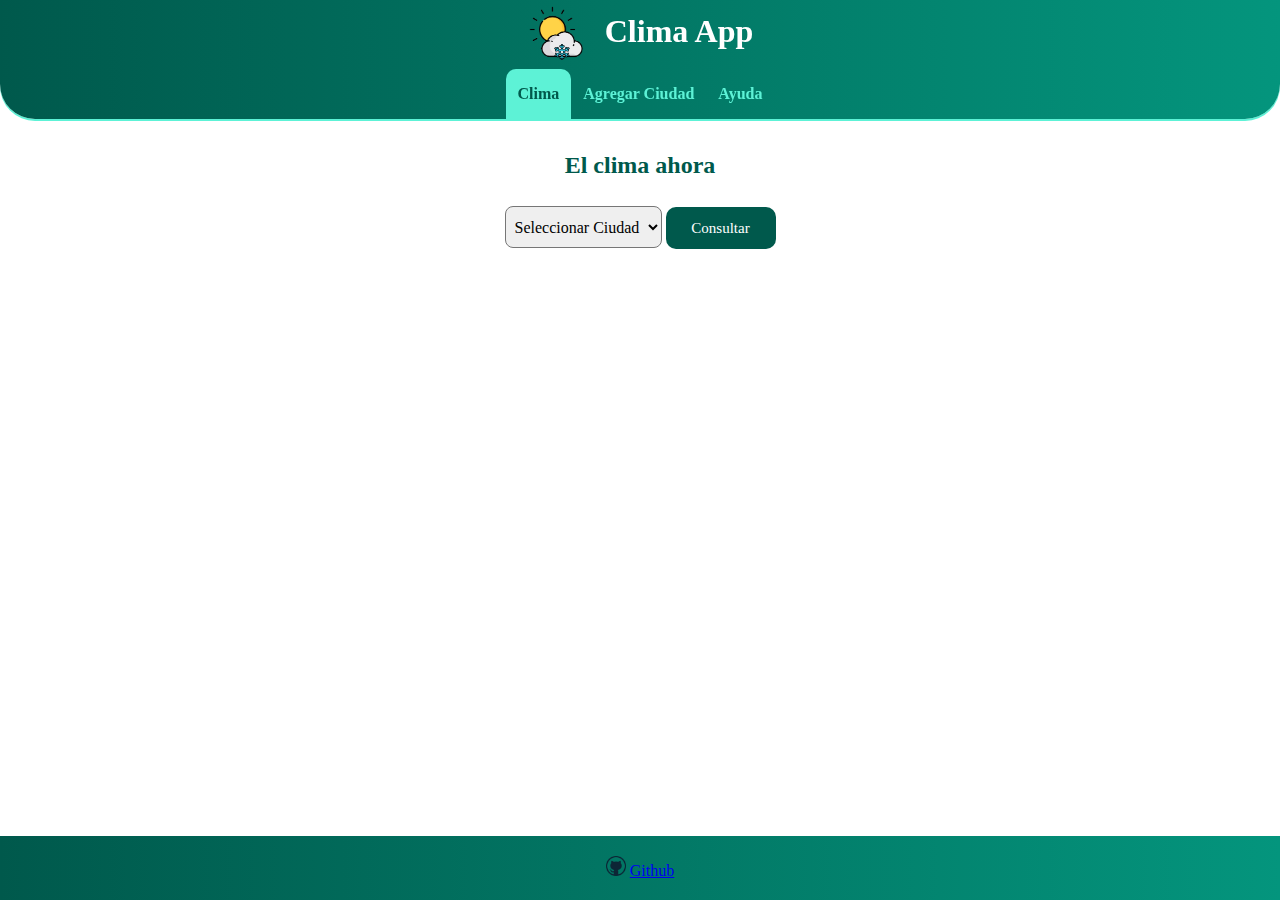
<file: index.html>
<!DOCTYPE html>
<html lang="es">

<head>
    <meta charset="UTF-8">
    <meta name="viewport" content="width=device-width, initial-scale=1.0">
    <title>Clima App</title>
    <link rel="shorcut icon" href="img/favicon-16x16.png">
    <!-- Estilos CSS -->
    <link rel="stylesheet" href="css/common.css">
    <link rel="stylesheet" href="css/pages/index.css">
    <script src="js/common.js" defer></script>
    <script src="js/pages/index.js" defer></script>
</head>

<body>
    <header>
        <h1>
            <img src="img/favicon.png" alt="Imagen del clima" class="Clima-img">
            <span>Clima App</span>
        </h1>
        <nav>
            <ul>
                <li class="current-page"><a href="#">Clima</a></li>
                <li><a href="add-city.html">Agregar Ciudad</a></li>
                <li><a href="help.html">Ayuda</a></li>
            </ul>
        </nav>
    </header>
    <!-- Contenido principal de la página -->
    <main>
        <h2>El clima ahora</h2>
        <section id="form-city-list">
            <!-- Sección donde se debe colocar el formulario, con el select y el
            botón de consultar -->
            <form action="">
                <select name="city-list" id="city-list">
                </select>
                <button type="button" id="consultar">Consultar</button>
            </form>
        </section>
        <div class="spinner"></div>
        <section id="section-weather-result">
            <!-- Sección donde se debe mostrar el clima de la ciudad -->
        </section>
    </main>
    <footer>
        <div class="Github-container">
            <img src="img/github.png" alt="Logo Github">
            <a href="https://github.com/LucasButto" id="github-link">Github</a>
        </div>
    </footer>
</body>

</html>
</file>
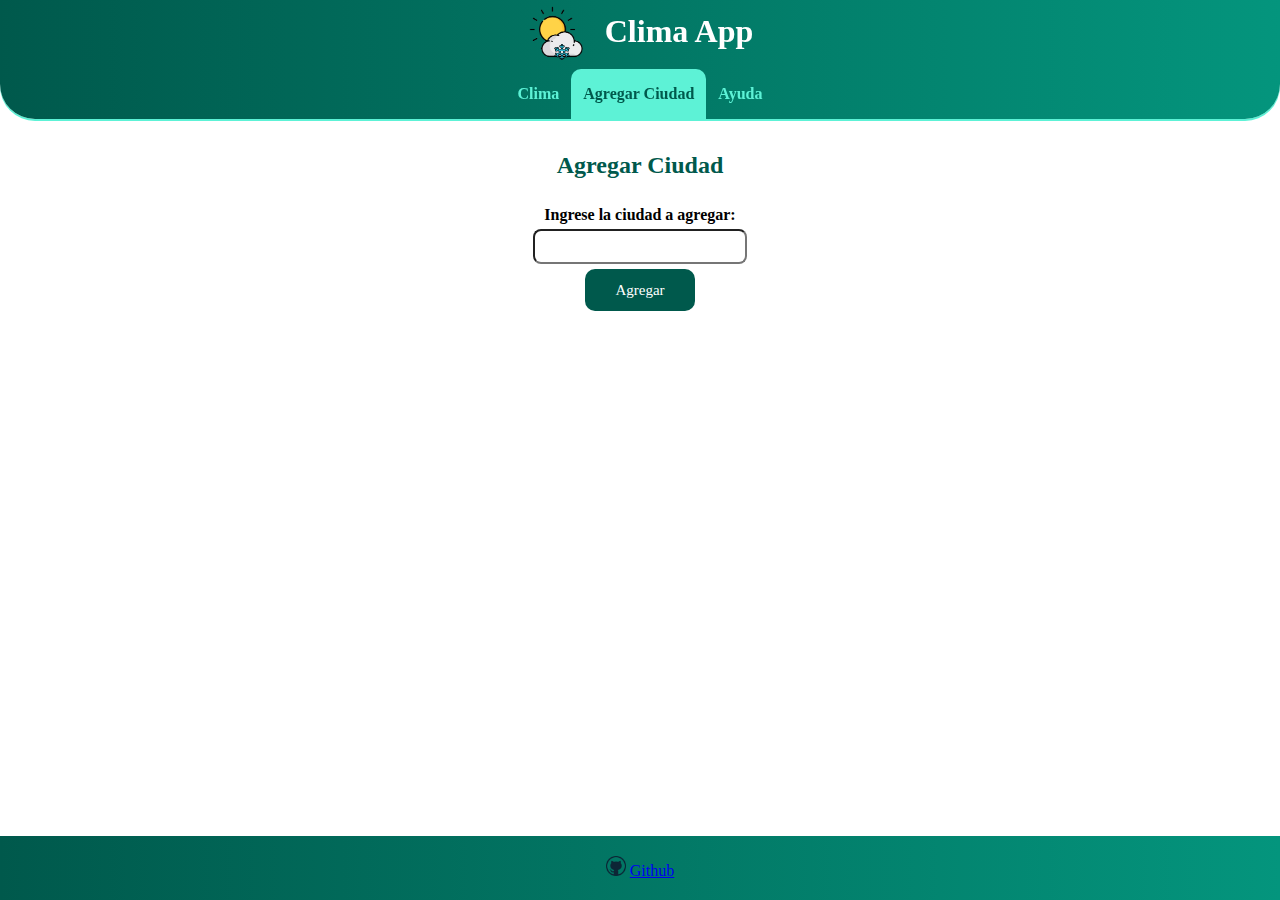
<file: add-city.html>
<!DOCTYPE html>
<html lang="es">

<head>
    <meta charset="UTF-8">
    <meta name="viewport" content="width=device-width, initial-scale=1.0">
    <title>Clima App</title>
    <link rel="shorcut icon" href="img/favicon-16x16.png">
    <!-- Estilos CSS -->
    <link rel="stylesheet" href="css/common.css">
    <link rel="stylesheet" href="css/pages/add-city.css">
    <script src="https://ajax.googleapis.com/ajax/libs/jquery/3.4.1/jquery.min.js" defer></script>
    <script src="js/common.js" defer></script>
    <script src="js/pages/add-city.js" defer></script>
</head>

<body>
    <header>
        <h1>
            <img src="img/favicon.png" alt="Imagen del clima" class="Clima-img">
            <span>Clima App</span>
        </h1>
        <nav>
            <ul>
                <li><a href="index.html">Clima</a></li>
                <li class="current-page"><a href="#">Agregar Ciudad</a></li>
                <li><a href="help.html">Ayuda</a></li>
            </ul>
        </nav>
    </header>
    <!-- Contenido principal de la página -->
    <main>
        <h2>Agregar Ciudad</h2>
        <section>
            <form class="card add-city" id="add-city" action="">
                <label for="agregarciudad"><b>Ingrese la ciudad a agregar:</b></label>
                <input type="text" id="agregarciudad" name="agregarciudad">
                <button type="button" id="buttonAdd">Agregar</button>
            </form>
            <div class="spinner"></div>
            <div id="messajeBox" class="add-city">
                <!-- Muestra del mensaje -->
            </div>
        </section>
    </main>
    <footer>
        <div class="Github-container">
            <img src="img/github.png" alt="Logo Github">
            <a href="https://github.com/LucasButto" id="github-link">Github</a>
        </div>
    </footer>
</body>

</html>
</file>
<file: css/common.css>
* {
    box-sizing: border-box;
    margin: 0;
    padding: 0;
    font-family: 'Lucida Sans', 'Lucida Sans Regular', 'Lucida Grande', 'Lucida Sans Unicode', 'Geneva', 'Verdana', 'sans-serif';
}

:root {
    /* Declaro variables CSS con colores principales */
    --color-theme: #00594c;
    --color-active: #5df2d6;
    --color-back-active: #04957d;
    --color-gradient: linear-gradient(to right, var(--color-theme), var(--color-back-active));
}

body {
    position: relative;
    height: 100%;
    width: 100%;
}

/* ------------------------------ HEADER ------------------------------*/

ul {
    list-style: none;
    padding: 0;
    margin: 0;
}

button,
a {
    user-select: none;
    -webkit-user-select: none;
}

header {
    position: fixed;
    top: 0;
    width: 100%;
    background: var(--color-gradient);
    border-bottom-left-radius: 35px;
    border-bottom-right-radius: 35px;
    box-shadow: 0px 2px var(--color-active);
}

nav>ul {
    display: flex;
    justify-content: space-between;
    justify-content: center;
}

nav li {
    flex: 0 0 auto;
}

nav li a {
    display: block;
    padding: 16px 12px;
    text-align: center;
    text-decoration: none;
    font-size: 1em;
    font-weight: bold;
    color: var(--color-active);
    border-top-left-radius: 10px;
    border-top-right-radius: 10px;
}

nav li.current-page a {
    color: var(--color-theme);
    background-color: var(--color-active);
    pointer-events: none;
}

.Clima-img {
    margin: -15px 0px;
}

/* ------------------------------ MAIN ------------------------------*/

main {
    margin-top: 120px;
    overflow: auto;
    padding: 16px;
    padding-bottom: 60px;
    height: calc(100% - 120px);
}

main p {
    margin-bottom: 16px;
}

h1 {
    text-align: center;
    margin: 0;
    color: white;
}

h1>img {
    width: 70px;
    vertical-align: middle;
}

h2 {
    color: var(--color-theme);
    margin: 16px 0;
    text-align: center;
}

h3 {
    color: var(--color-theme);
    margin: 8px 0;
}

main section {
    display: flex;
    justify-content: space-around;
    margin-top: 3vh;
}

button, .sendForm{
    height: 42px;
    width: 110px;
    border-radius: 10px;
    background-color: #00594c;
    font-size: 15px;
    color: rgb(255, 255, 255);
    border: none;
}

button:hover, .sendForm:hover{
    background-color: #04957d;
    cursor: pointer;
}

button:active, #sendForm:active{
    cursor: progress;
}

.mensajes {
    display: flex;
    height: 50px;
    width: 400px;
    justify-content: center;
    align-items: center;
    border-radius: 15px;
    margin: 15px auto;
    text-align: center;
    color: rgb(255, 255, 255);
    font-size: 12px;
    padding: 10px;
    background-color: #00594c;
    animation-duration: 5.1s;
    animation-name: aparicion;
}

@keyframes aparicion {
    0% {
        height: 0;
        width: 0;
        font-size: 0;
        opacity: 0;
    }
    20% {
        height: 50px;
        width: 400px;
        font-size: 12px;
        opacity: 100;
    }
    80% {
        height: 50px;
        width: 400px;
        font-size: 12px;
        opacity:100;
    }
    100% {
        height: 0;
        width: 0;
        font-size: 0;
        opacity: 0;
    }
    
}

.success {
    background-color: #28a745;
}

.error {
    background-color: #dc3545;
}

.warning {
    background-color: #ffc107;
}

.mensajes p {
    margin: 0;
}

select:invalid{
    color: rgb(126, 126, 126);
}

.spinner {
    display: none;
    border: 4px solid rgba(0, 0, 0, .3);
    width: 50px;
    height: 50px;
    border-radius: 50%;
    border-left-color: #00594c;
    animation: spin 1s ease infinite;
    margin: 50px auto;
}

@keyframes spin {
    0% {
        transform: rotate(0deg);
    }
    100% {
        transform: rotate(360deg);
    }
}
/* ------------------------------ FOOTER ------------------------------ */

footer {
    display: flex;
    justify-content: center;
    align-items: center;
    position: fixed;
    bottom: 0px;
    background: var(--color-gradient);
    width: 100%;
}

footer p {
    font-size: small;
    color: white;
}

img {
    width: 20px;
}

#github-link:visited {
    text-decoration: none;
    color: rgb(0, 0, 0);
}

/* Media Query: Estilos a aplicar sólo en pantallas mayores a 400px */

@media (min-width: 400px) {
    main {
        padding-left: 10%;
        padding-right: 10%;
    }
    footer {
        padding-top: 20px;
        padding-bottom: 20px;
    }
}
</file>
<file: css/pages/index.css>
.card{
    display: block;
    width: 225px;
    height: 290px;
    padding: 3px; 
    text-align: center;
    border:1px medium rgb(0, 0, 0);
    border-radius: 25px;
    box-shadow: 5px 5px 25px rgb(0, 0, 0);
    background-color: rgb(233, 233, 233);
    animation-duration: 10s;
    animation-name: opacidad;
}

@keyframes opacidad {
    0% {
        opacity: 0;
    }
    30% {
        opacity: 0;
    }
    40% {
        opacity: 100;
    }
}

.card p{
    font-weight: bold;
    margin-bottom: 5px;
    font-size: 13px;
}

.card img {
    width: 70px;
    background: var(--color-gradient);
    border-radius: 50%;
}

select {
    height: 42px;
    font-size: 16px;
    border-radius: 8px;
    padding: 0px 5px;
}

select:hover {
    cursor: pointer;
}
</file>
<file: css/pages/add-city.css>
main section {
    flex-direction: column;
}

.card {
    display: flex;
    flex-direction: column;
    align-items: center;
}

#agregarciudad {
    height: 35px;
    font-size: 16px;
    border-radius: 8px;
    padding: 0px 5px;
    margin: 5px 0;
}
</file>
